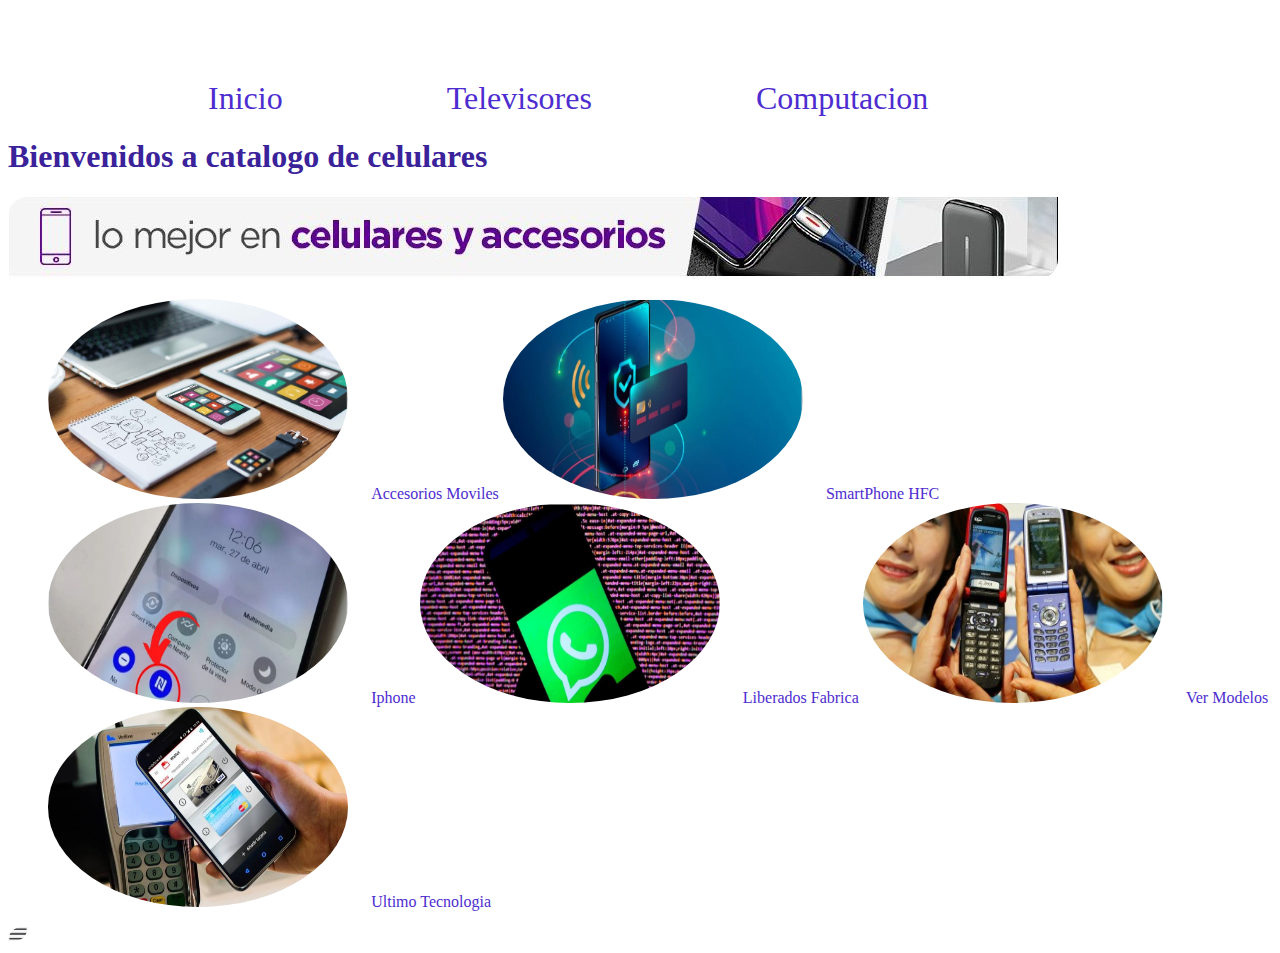
<file: celulares.html>
<!DOCTYPE html>
<html lang="en">
<head>
    <meta charset="UTF-8">
    <meta http-equiv="X-UA-Compatible" content="IE=edge">
    <meta name="viewport" content="width=device-width, initial-scale=1.0">
    <title>Celulares</title>
    <link href="https://cdn.jsdelivr.net/npm/bootstrap@5.3.0-alpha1/dist/css/bootstrap.min.css" rel="stylesheet" integrity="sha384-GLhlTQ8iRABdZLl6O3oVMWSktQOp6b7In1Zl3/Jr59b6EGGoI1aFkw7cmDA6j6gD" crossorigin="anonymous">
    <link rel="stylesheet" href="css/mi_estilo.css">
     <!-- Google tag (gtag.js) -->
    <!-- <script async src="https://www.googletagmanager.com/gtag/js?id=G-V1HGBJ31CJ"></script>
    <script>
    window.dataLayer = window.dataLayer || [];
    function gtag(){dataLayer.push(arguments);}
    gtag('js', new Date());

    gtag('config', 'G-V1HGBJ31CJ'); -->
</script>
</head>
<body>
    <div  name="menu">
        <div class="container">
           <ul class="tabs">
             <li><a name="menu" href="index.html">Inicio</a></li>
             <li><a name="menu" href="televisores.html">Televisores</a></li>
             <li><a href="computacion.html">Computacion</a></li>
            
           </ul>
        </div>
    </div>
    <div>
        <div>
            <div class="col-md-12 text-center">
                <h1 class="py-5 ">Bienvenidos a catalogo de celulares</h1>
                

            </div>
            <div class="col-md-12 col-lg-12 text-center whidth=100px">
                <img class="img-fluid" src="imagenes/celulares/LOGO.jpg" alt="">               
                    
            </div>
        </div>
        <main class="container-xl py-5">
            <!-- <h2 class="text-center my-5">galeria</h2> -->
            <ul class="row list-unstyled galeria">
                <li class="col-sm-4 col-lg-2">
                    <img class="img-fluid mb-1" id="celulares" src="imagenes/celulares/celular1.jpg" alt="galeria">
                    <a class="fw-bold" id="vin" href="#">Accesorios Moviles</a>
                </li>
                <li class="col-sm-4 col-lg-2">
                    <img class="img-fluid mb-1" id="celulares" src="imagenes/celulares/celular2.jpg" alt="galeria">
                    <a class="fw-bold" id="vin" href="#">SmartPhone HFC</a>
                </li>
                <li class="col-sm-4 col-lg-2">
                    <img class="img-fluid mb-1" id="celulares" src="imagenes/celulares/celular3.jpg" alt="galeria">
                    <a class="fw-bold" id="vin" href="#">Iphone</a>
                </li>
                <li class="col-sm-4 col-lg-2">
                    <img class="img-fluid mb-1" id="celulares" src="imagenes/celulares/celular4.jpg" alt="galeria">
                    <a class="fw-bold" id="vin" href="#">Liberados Fabrica</a>
                </li>
                <li class="col-sm-4 col-lg-2">
                    <img class="img-fluid mb-1" id="celulares" src="imagenes/celulares/celular5.jpg" alt="galeria">
                    <a class="fw-bold" id="vin" href="#">Ver Modelos</a>
                </li>
                <li class="col-sm-4 col-lg-2">
                    <img class="img-fluid mb-1" id="celulares" src="imagenes/celulares/cel6.jpg" alt="galeria">
                    <a class="fw-bold" id="vin" href="#">Ultimo Tecnologia</a>
                </li>
                
                
            </ul>
        </main>
        
    </div>


    <div class="button mx-2">
        <a class=" text-decoration-none btn-success fw-bold text-uppercase py-3 w-80" href="/menu.html"><img id="iconomenu" class="rounded float-star" alt="..." src="/imagenes/celulares/menu.jpg" alt=""></a> </button>
    </div>
    

    <script src="https://cdn.jsdelivr.net/npm/bootstrap@5.3.0-alpha1/dist/js/bootstrap.bundle.min.js" integrity="sha384-cuYeSxntonz0PPNlHhBs68uyIAVpIIOZZ5JqeqvYYIcEL727kskC66kF92t6Xl2V" crossorigin="anonymous"></script>
    <script src="js/java.js"></script>
</body>
</html>
</file>
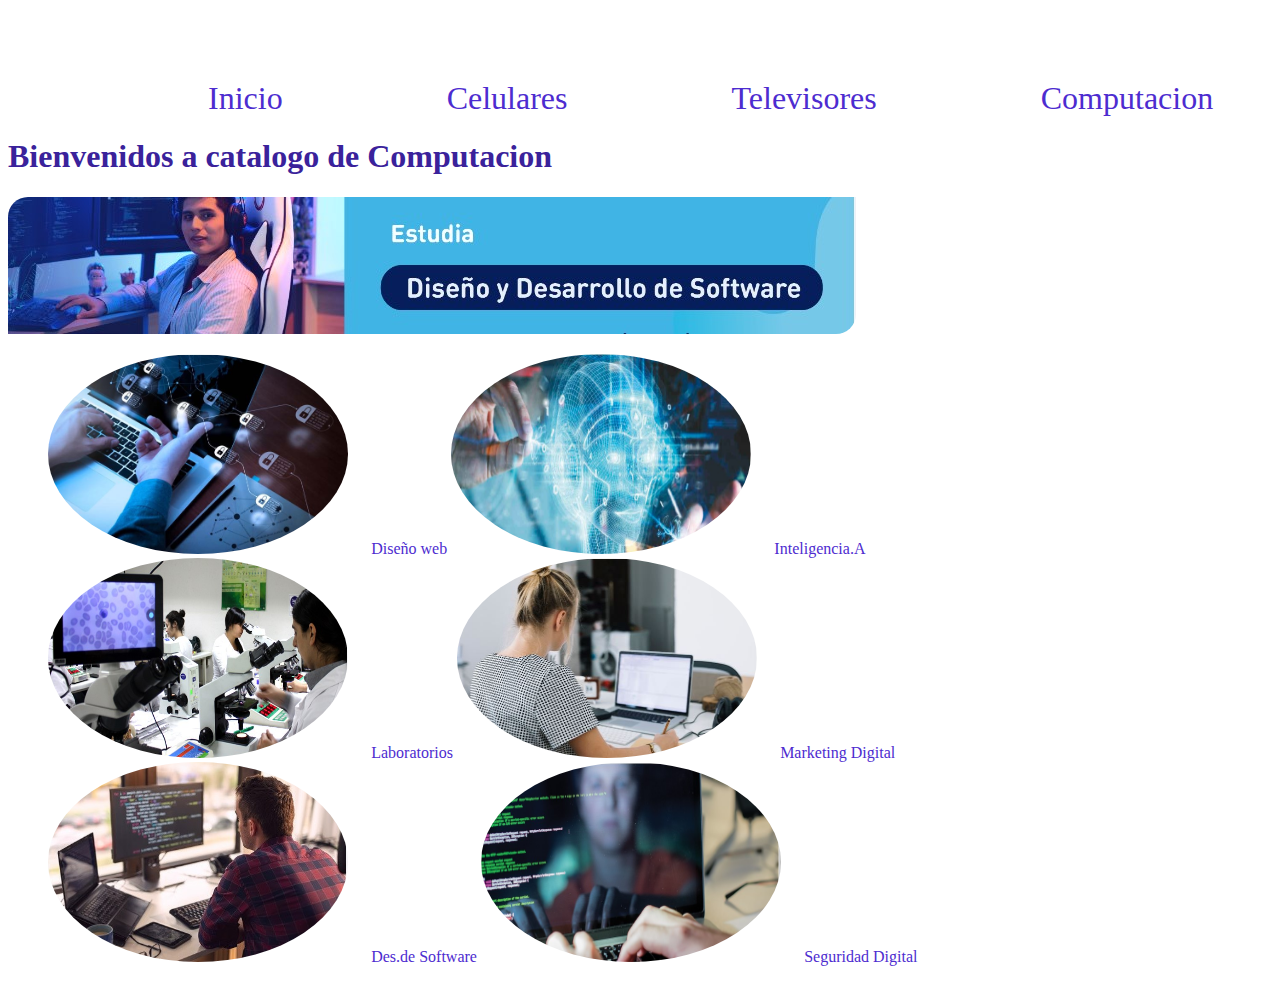
<file: computacion.html>
<!DOCTYPE html>
<html lang="en">
<head>
    <meta charset="UTF-8">
    <meta http-equiv="X-UA-Compatible" content="IE=edge">
    <meta name="viewport" content="width=device-width, initial-scale=1.0">
    <title>Computacion</title>
    <link href="https://cdn.jsdelivr.net/npm/bootstrap@5.3.0-alpha1/dist/css/bootstrap.min.css" rel="stylesheet" integrity="sha384-GLhlTQ8iRABdZLl6O3oVMWSktQOp6b7In1Zl3/Jr59b6EGGoI1aFkw7cmDA6j6gD" crossorigin="anonymous">
    <link rel="stylesheet" href="css/mi_estilo.css">
     <!-- Google tag (gtag.js) -->
    <!-- <script async src="https://www.googletagmanager.com/gtag/js?id=G-V1HGBJ31CJ"></script>
    <script>
    window.dataLayer = window.dataLayer || [];
    function gtag(){dataLayer.push(arguments);}
    gtag('js', new Date());

    gtag('config', 'G-V1HGBJ31CJ'); -->
</script>
</head>
<body>
    <div  name="menu">
        <div class="container">
           <ul class="tabs">
             <li><a name="menu" href="index.html">Inicio</a></li>
             <li><a name="menu" href="celulares.html">Celulares</a></li>
             <li><a name="menu" href="televisores.html">Televisores</a></li>
             <li><a href="computacion.html">Computacion</a></li>
            
           </ul>
        </div>
    </div>
    <div class="container-xxl">
        <div class="container-xxl">
            <div class="col-md-12 text-center">
                <h1 class="py-5 ">Bienvenidos a catalogo de Computacion</h1> 

            </div>
            <div class="col-md-12 col-lg-12 text-center whidth=100px">
                <img class="img-fluid " src="imagenes/computacion/logo.jpg" alt="logo">        
                    
            </div>
        </div>
        <main class="container-xl py-5">
            <!-- <h2 class="text-center my-5">galeria</h2> -->
            <ul class="row list-unstyled galeria">
                <li class="col-sm-4 col-lg-2">
                    <img class="img-fluid mb-1" id="celulares" src="imagenes/computacion/computacion.jpg" alt="galeria">
                    <a class="fw-bold" id="vin" href="#">Diseño web</a> 
                </li>
                <li class="col-sm-4 col-lg-2">
                    <img class="img-fluid mb-1" id="celulares" src="imagenes/computacion/computacion1.jpg" alt="galeria">
                    <a class="fw-bold text-center" id="vin"  href="#">Inteligencia.A</a>
                </li>
                <li class="col-sm-4 col-lg-2">
                    <img class="img-fluid mb-1" id="celulares" src="imagenes/computacion/computacion2jpg.jpg" alt="galeria">
                    <a class="fw-bold" id="vin"  href="#">Laboratorios</a>
                </li>
                <li class="col-sm-4 col-lg-2">
                    <img class="img-fluid mb-1" id="celulares" src="imagenes/computacion/cop3.jpg" alt="galeria">
                    <a class="fw-bold" id="vin"  href="#">Marketing Digital</a>
                </li>
                <li class="col-sm-4 col-lg-2">
                    <img class="img-fluid mb-1" id="celulares" src="imagenes/computacion/cop4.jpg" alt="galeria">
                    <a class="fw-bold" id="vin"  href="#">Des.de Software</a>
                </li>
                <li class="col-sm-4 col-lg-2">
                    <img class="img-fluid mb-1" id="celulares" src="imagenes/computacion/cop5.jpg" alt="galeria">
                    <a class="fw-bold" id="vin"  href="#">Seguridad Digital</a>
                </li>
                
                
            </ul>
            
        </main>
        
    </div>
    

    <script src="https://cdn.jsdelivr.net/npm/bootstrap@5.3.0-alpha1/dist/js/bootstrap.bundle.min.js" integrity="sha384-cuYeSxntonz0PPNlHhBs68uyIAVpIIOZZ5JqeqvYYIcEL727kskC66kF92t6Xl2V" crossorigin="anonymous"></script>
    <script src="js/java.js"></script>
</body>
</html>
</file>
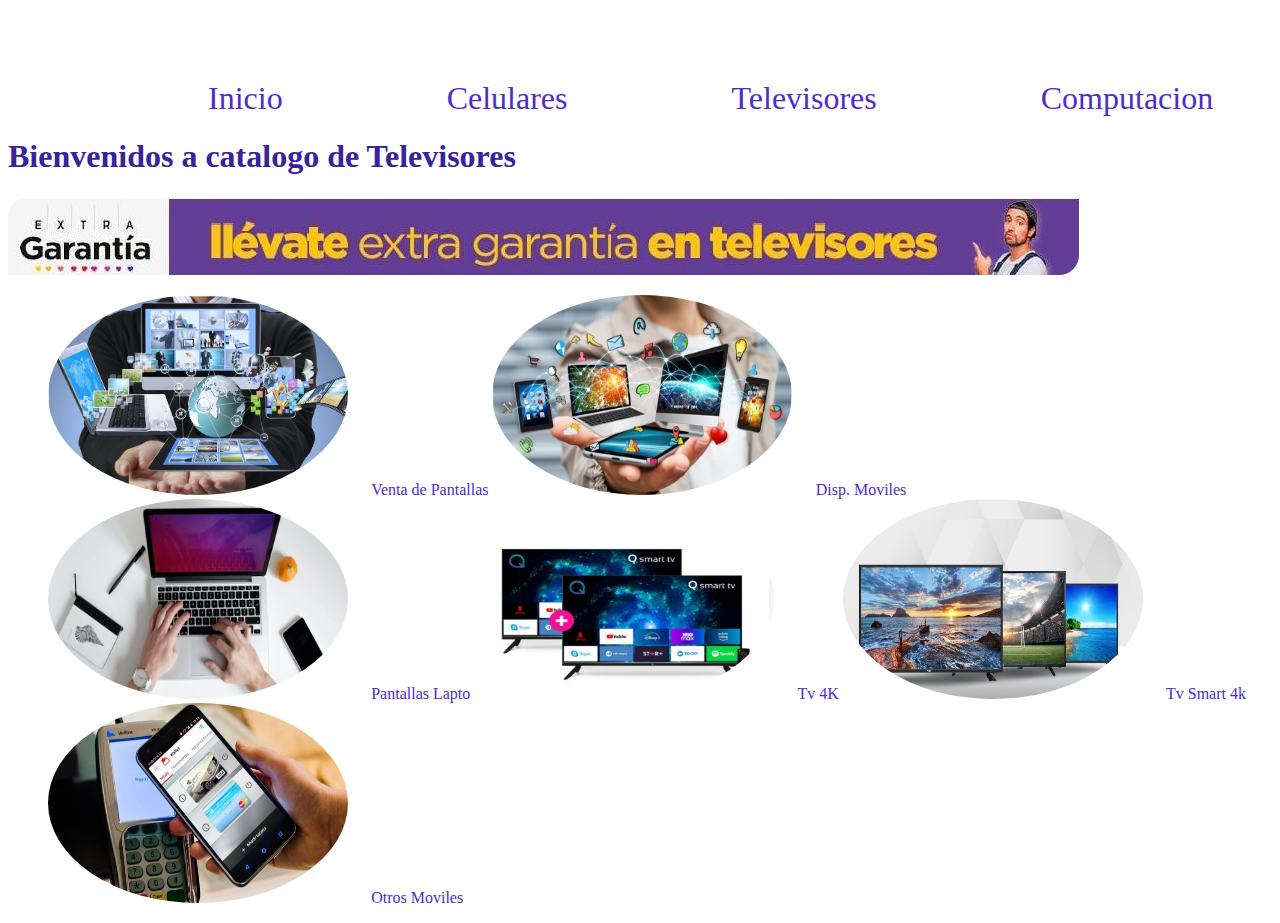
<file: televisores.html>
<!DOCTYPE html>
<html lang="en">
<head>
    <meta charset="UTF-8">
    <meta http-equiv="X-UA-Compatible" content="IE=edge">
    <meta name="viewport" content="width=device-width, initial-scale=1.0">
    <title>Televisores</title>
    <link href="https://cdn.jsdelivr.net/npm/bootstrap@5.3.0-alpha1/dist/css/bootstrap.min.css" rel="stylesheet" integrity="sha384-GLhlTQ8iRABdZLl6O3oVMWSktQOp6b7In1Zl3/Jr59b6EGGoI1aFkw7cmDA6j6gD" crossorigin="anonymous">
    <link rel="stylesheet" href="/css/mi estilo.css">
</head>
<body>
    <div  name="menu">
        <div class="container">
           <ul class="tabs">
             <li><a name="menu" href="index.html">Inicio</a></li>
             <li><a name="menu" href="celulares.html">Celulares</a></li>
             <li><a name="menu" href="televisores.html">Televisores</a></li>
             <li><a href="computacion.html">Computacion</a></li>
            
           </ul>
        </div>
    </div>
    <div class="container-xxl">
        <div class="container-xxl">
            <div class="col-md-12 text-center">
                <h1 class="py-5 ">Bienvenidos a catalogo de Televisores</h1> 

            </div>
            <div class="col-md-12 col-lg-12 text-center whidth=100px">
                <img class="img-fluid" src="imagenes/televisores/LOGO.jpg" alt="logo">        
                    
            </div>
        </div>
        <main class="container-xl py-5">
            <!-- <h2 class="text-center my-5">galeria</h2> -->
            <ul class="row list-unstyled galeria">
                <li class="col-sm-4 col-lg-2">
                    <img class="img-fluid mb-1" id="celulares" src="imagenes/televisores/pantalla1.jpg" alt="galeria">
                    <a class="fw-bold" id="vin" href="#">Venta de Pantallas</a>
                </li>
                <li class="col-sm-4 col-lg-2">
                    <img class="img-fluid mb-1" id="celulares" src="imagenes/televisores/pantalla.jpg" alt="galeria">
                    <a class="fw-bold" id="vin" href="#">Disp. Moviles</a>
                </li>
                <li class="col-sm-4 col-lg-2">
                    <img class="img-fluid mb-1" id="celulares" src="imagenes/televisores/pantalla3.jpg" alt="galeria">
                    <a class="fw-bold" id="vin" href="#">Pantallas Lapto</a>
                </li>
                <li class="col-sm-4 col-lg-2">
                    <img class="img-fluid mb-1" id="celulares" src="imagenes/televisores/pan5.jpg" alt="galeria">
                    <a class="fw-bold" id="vin" href="#">Tv 4K</a>
                </li>
                <li class="col-sm-4 col-lg-2">
                    <img class="img-fluid mb-1" id="celulares" src="imagenes/televisores/pan6.jpg" alt="galeria">
                    <a class="fw-bold" id="vin" href="#">Tv Smart 4k</a>
                </li>
                <li class="col-sm-4 col-lg-2">
                    <img class="img-fluid mb-1" id="celulares" src="imagenes/celulares/cel6.jpg" alt="galeria">
                    <a class="fw-bold" id="vin" href="#">Otros Moviles</a>
                </li>
                
                
            </ul>
        </main>
        
    </div>
    

    <script src="https://cdn.jsdelivr.net/npm/bootstrap@5.3.0-alpha1/dist/js/bootstrap.bundle.min.js" integrity="sha384-cuYeSxntonz0PPNlHhBs68uyIAVpIIOZZ5JqeqvYYIcEL727kskC66kF92t6Xl2V" crossorigin="anonymous"></script>
    <script src="js/java.js"></script>
</body>
</html>
</file>
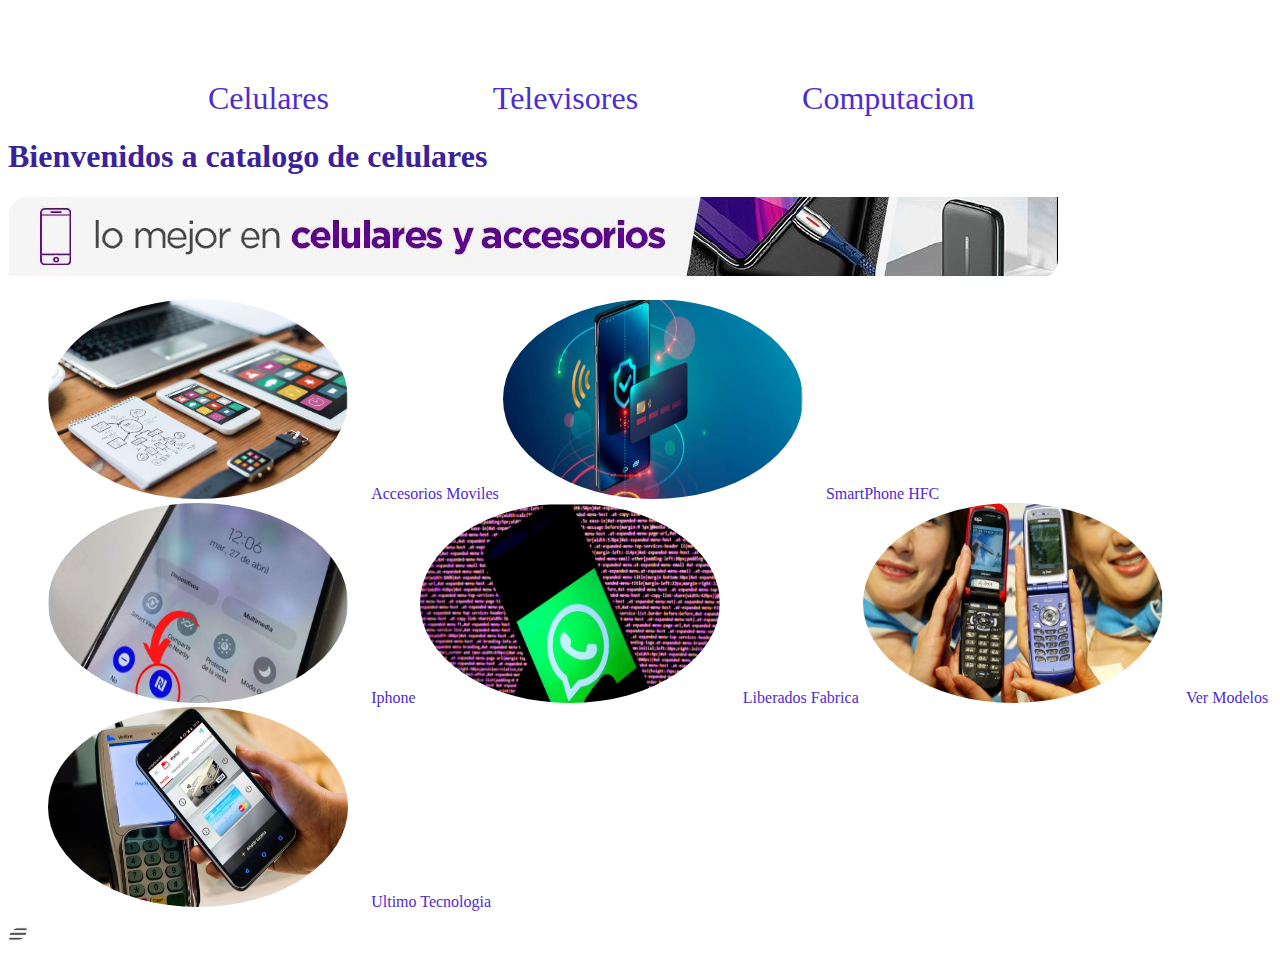
<file: evaluacion 2/celulares.html>
<!DOCTYPE html>
<html lang="en">
<head>
    <meta charset="UTF-8">
    <meta http-equiv="X-UA-Compatible" content="IE=edge">
    <meta name="viewport" content="width=device-width, initial-scale=1.0">
    <title>Celulares</title>
    <link href="https://cdn.jsdelivr.net/npm/bootstrap@5.3.0-alpha1/dist/css/bootstrap.min.css" rel="stylesheet" integrity="sha384-GLhlTQ8iRABdZLl6O3oVMWSktQOp6b7In1Zl3/Jr59b6EGGoI1aFkw7cmDA6j6gD" crossorigin="anonymous">
    <link rel="stylesheet" href="/css/mi estilo.css">
</head>
<body>
    <div  name="menu">
        <div class="container">
           <ul class="tabs">
             <li><a name="menu" href="/celulares.html">Celulares</a></li>
             <li><a name="menu" href="/televisores.html">Televisores</a></li>
             <li><a href="/computacion.html">Computacion</a></li>
            
           </ul>
        </div>
    </div>
    <div>
        <div>
            <div class="col-md-12 text-center">
                <h1 class="py-5 ">Bienvenidos a catalogo de celulares</h1>
                

            </div>
            <div class="col-md-12 col-lg-12 text-center whidth=100px">
                <img class="img-fluid" src="/imagenes/celulares/LOGO.jpg" alt="">               
                    
            </div>
        </div>
        <main class="container-xl py-5">
            <!-- <h2 class="text-center my-5">galeria</h2> -->
            <ul class="row list-unstyled galeria">
                <li class="col-sm-4 col-lg-2">
                    <img class="img-fluid mb-1" id="celulares" src="/imagenes/celulares/celular1.jpg" alt="galeria">
                    <a class="fw-bold" id="vin" href="#">Accesorios Moviles</a>
                </li>
                <li class="col-sm-4 col-lg-2">
                    <img class="img-fluid mb-1" id="celulares" src="/imagenes/celulares/celular2.jpg" alt="galeria">
                    <a class="fw-bold" id="vin" href="#">SmartPhone HFC</a>
                </li>
                <li class="col-sm-4 col-lg-2">
                    <img class="img-fluid mb-1" id="celulares" src="/imagenes/celulares/celular3.jpg" alt="galeria">
                    <a class="fw-bold" id="vin" href="#">Iphone</a>
                </li>
                <li class="col-sm-4 col-lg-2">
                    <img class="img-fluid mb-1" id="celulares" src="/imagenes/celulares/celular4.jpg" alt="galeria">
                    <a class="fw-bold" id="vin" href="#">Liberados Fabrica</a>
                </li>
                <li class="col-sm-4 col-lg-2">
                    <img class="img-fluid mb-1" id="celulares" src="/imagenes/celulares/celular5.jpg" alt="galeria">
                    <a class="fw-bold" id="vin" href="#">Ver Modelos</a>
                </li>
                <li class="col-sm-4 col-lg-2">
                    <img class="img-fluid mb-1" id="celulares" src="/imagenes/celulares/cel6.jpg" alt="galeria">
                    <a class="fw-bold" id="vin" href="#">Ultimo Tecnologia</a>
                </li>
                
                
            </ul>
        </main>
        
    </div>


    <div class="button mx-2">
        <a class=" text-decoration-none btn-success fw-bold text-uppercase py-3 w-80" href="/menu.html"><img id="iconomenu" class="rounded float-star" alt="..." src="/imagenes/celulares/menu.jpg" alt=""></a> </button>
    </div>
    

    <script src="https://cdn.jsdelivr.net/npm/bootstrap@5.3.0-alpha1/dist/js/bootstrap.bundle.min.js" integrity="sha384-cuYeSxntonz0PPNlHhBs68uyIAVpIIOZZ5JqeqvYYIcEL727kskC66kF92t6Xl2V" crossorigin="anonymous"></script>
    <script src="/js/java.js"></script>
</body>
</html>
</file>
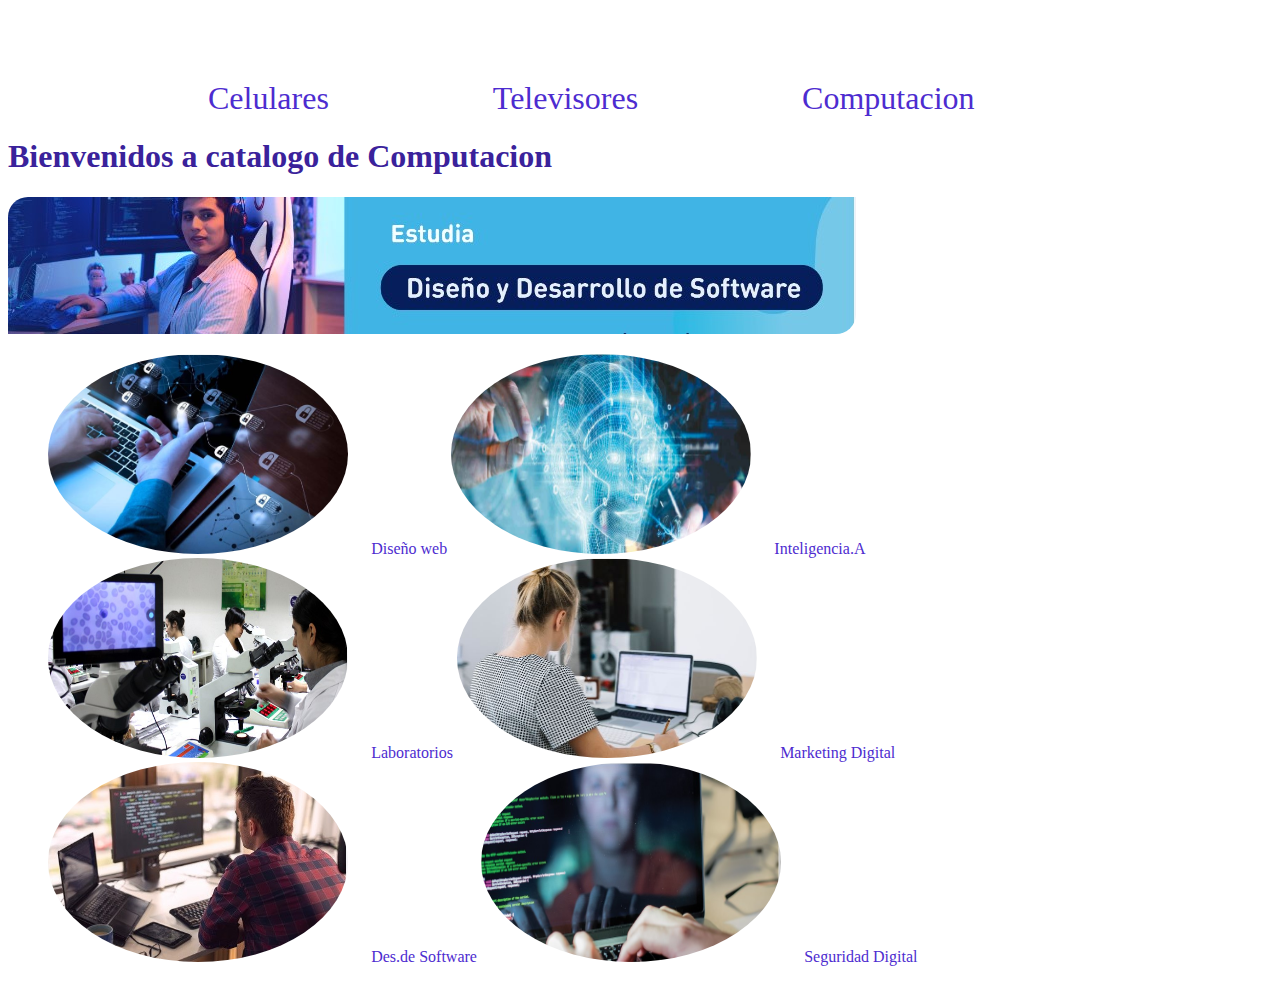
<file: evaluacion 2/computacion.html>
<!DOCTYPE html>
<html lang="en">
<head>
    <meta charset="UTF-8">
    <meta http-equiv="X-UA-Compatible" content="IE=edge">
    <meta name="viewport" content="width=device-width, initial-scale=1.0">
    <title>Computacion</title>
    <link href="https://cdn.jsdelivr.net/npm/bootstrap@5.3.0-alpha1/dist/css/bootstrap.min.css" rel="stylesheet" integrity="sha384-GLhlTQ8iRABdZLl6O3oVMWSktQOp6b7In1Zl3/Jr59b6EGGoI1aFkw7cmDA6j6gD" crossorigin="anonymous">
    <link rel="stylesheet" href="/css/mi estilo.css">
</head>
<body>
    <div  name="menu">
        <div class="container">
           <ul class="tabs">
             <li><a name="menu" href="/celulares.html">Celulares</a></li>
             <li><a name="menu" href="/televisores.html">Televisores</a></li>
             <li><a href="/computacion.html">Computacion</a></li>
            
           </ul>
        </div>
    </div>
    <div class="container-xxl">
        <div class="container-xxl">
            <div class="col-md-12 text-center">
                <h1 class="py-5 ">Bienvenidos a catalogo de Computacion</h1> 

            </div>
            <div class="col-md-12 col-lg-12 text-center whidth=100px">
                <img class="img-fluid " src="/imagenes/computacion/logo.jpg" alt="logo">        
                    
            </div>
        </div>
        <main class="container-xl py-5">
            <!-- <h2 class="text-center my-5">galeria</h2> -->
            <ul class="row list-unstyled galeria">
                <li class="col-sm-4 col-lg-2">
                    <img class="img-fluid mb-1" id="celulares" src="/imagenes/computacion/computacion.jpg" alt="galeria">
                    <a class="fw-bold" id="vin" href="#">Diseño web</a> 
                </li>
                <li class="col-sm-4 col-lg-2">
                    <img class="img-fluid mb-1" id="celulares" src="/imagenes/computacion/computacion1.jpg" alt="galeria">
                    <a class="fw-bold text-center" id="vin"  href="#">Inteligencia.A</a>
                </li>
                <li class="col-sm-4 col-lg-2">
                    <img class="img-fluid mb-1" id="celulares" src="/imagenes/computacion/computacion2jpg.jpg" alt="galeria">
                    <a class="fw-bold" id="vin"  href="#">Laboratorios</a>
                </li>
                <li class="col-sm-4 col-lg-2">
                    <img class="img-fluid mb-1" id="celulares" src="/imagenes/computacion/cop3.jpg" alt="galeria">
                    <a class="fw-bold" id="vin"  href="#">Marketing Digital</a>
                </li>
                <li class="col-sm-4 col-lg-2">
                    <img class="img-fluid mb-1" id="celulares" src="/imagenes/computacion/cop4.jpg" alt="galeria">
                    <a class="fw-bold" id="vin"  href="#">Des.de Software</a>
                </li>
                <li class="col-sm-4 col-lg-2">
                    <img class="img-fluid mb-1" id="celulares" src="/imagenes/computacion/cop5.jpg" alt="galeria">
                    <a class="fw-bold" id="vin"  href="#">Seguridad Digital</a>
                </li>
                
                
            </ul>
            
        </main>
        
    </div>
    

    <script src="https://cdn.jsdelivr.net/npm/bootstrap@5.3.0-alpha1/dist/js/bootstrap.bundle.min.js" integrity="sha384-cuYeSxntonz0PPNlHhBs68uyIAVpIIOZZ5JqeqvYYIcEL727kskC66kF92t6Xl2V" crossorigin="anonymous"></script>
    <script src="/js/java.js"></script>
</body>
</html>
</file>
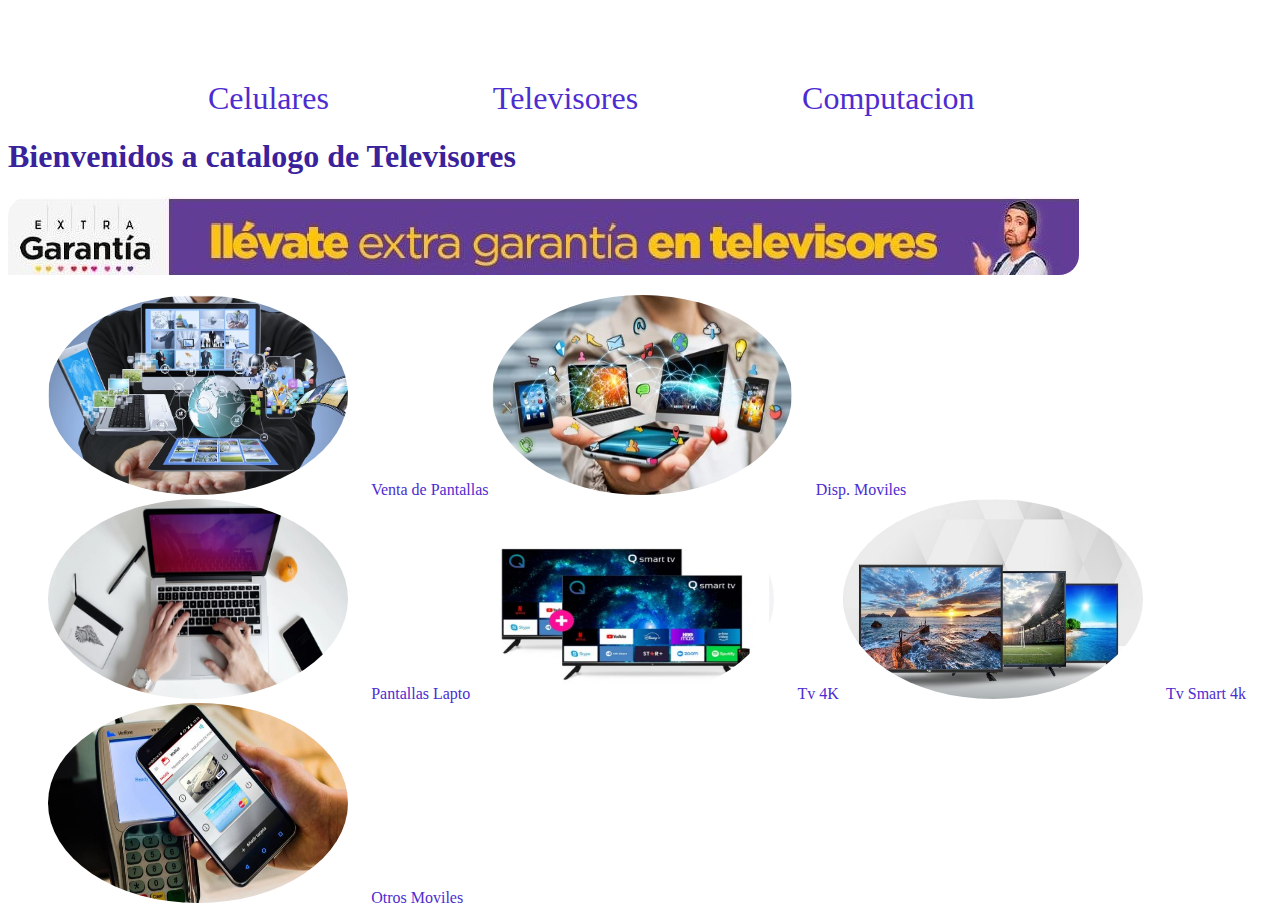
<file: evaluacion 2/televisores.html>
<!DOCTYPE html>
<html lang="en">
<head>
    <meta charset="UTF-8">
    <meta http-equiv="X-UA-Compatible" content="IE=edge">
    <meta name="viewport" content="width=device-width, initial-scale=1.0">
    <title>Televisores</title>
    <link href="https://cdn.jsdelivr.net/npm/bootstrap@5.3.0-alpha1/dist/css/bootstrap.min.css" rel="stylesheet" integrity="sha384-GLhlTQ8iRABdZLl6O3oVMWSktQOp6b7In1Zl3/Jr59b6EGGoI1aFkw7cmDA6j6gD" crossorigin="anonymous">
    <link rel="stylesheet" href="/css/mi estilo.css">
</head>
<body>
    <div  name="menu">
        <div class="container">
           <ul class="tabs">
             <li><a name="menu" href="/celulares.html">Celulares</a></li>
             <li><a name="menu" href="/televisores.html">Televisores</a></li>
             <li><a href="/computacion.html">Computacion</a></li>
            
           </ul>
        </div>
    </div>
    <div class="container-xxl">
        <div class="container-xxl">
            <div class="col-md-12 text-center">
                <h1 class="py-5 ">Bienvenidos a catalogo de Televisores</h1> 

            </div>
            <div class="col-md-12 col-lg-12 text-center whidth=100px">
                <img class="img-fluid" src="/imagenes/televisores/LOGO.jpg" alt="logo">        
                    
            </div>
        </div>
        <main class="container-xl py-5">
            <!-- <h2 class="text-center my-5">galeria</h2> -->
            <ul class="row list-unstyled galeria">
                <li class="col-sm-4 col-lg-2">
                    <img class="img-fluid mb-1" id="celulares" src="/imagenes/televisores/pantalla1.jpg" alt="galeria">
                    <a class="fw-bold" id="vin" href="#">Venta de Pantallas</a>
                </li>
                <li class="col-sm-4 col-lg-2">
                    <img class="img-fluid mb-1" id="celulares" src="/imagenes/televisores/pantalla.jpg" alt="galeria">
                    <a class="fw-bold" id="vin" href="#">Disp. Moviles</a>
                </li>
                <li class="col-sm-4 col-lg-2">
                    <img class="img-fluid mb-1" id="celulares" src="/imagenes/televisores/pantalla3.jpg" alt="galeria">
                    <a class="fw-bold" id="vin" href="#">Pantallas Lapto</a>
                </li>
                <li class="col-sm-4 col-lg-2">
                    <img class="img-fluid mb-1" id="celulares" src="/imagenes/televisores/pan5.jpg" alt="galeria">
                    <a class="fw-bold" id="vin" href="#">Tv 4K</a>
                </li>
                <li class="col-sm-4 col-lg-2">
                    <img class="img-fluid mb-1" id="celulares" src="/imagenes/televisores/pan6.jpg" alt="galeria">
                    <a class="fw-bold" id="vin" href="#">Tv Smart 4k</a>
                </li>
                <li class="col-sm-4 col-lg-2">
                    <img class="img-fluid mb-1" id="celulares" src="/imagenes/celulares/cel6.jpg" alt="galeria">
                    <a class="fw-bold" id="vin" href="#">Otros Moviles</a>
                </li>
                
                
            </ul>
        </main>
        
    </div>
    

    <script src="https://cdn.jsdelivr.net/npm/bootstrap@5.3.0-alpha1/dist/js/bootstrap.bundle.min.js" integrity="sha384-cuYeSxntonz0PPNlHhBs68uyIAVpIIOZZ5JqeqvYYIcEL727kskC66kF92t6Xl2V" crossorigin="anonymous"></script>
    <script src="/js/java.js"></script>
</body>
</html>
</file>
<file: css/mi_estilo.css>
/* efecto hover menu */
.container .tabs a:hover{
    font-family: 'Franklin Gothic Medium', 'Arial Narrow', Arial, sans-serif;
    color:#e81236 ;
    text-shadow:0 1px 0 #c42121,
                /* 0 2px 0 #b5b5b5,
                0 3px 0 #9b9b9b,
                0 4px 0 #898989,
                0 5px 0 #7b7b7b,
                0 6px 0 #626262, */
                0 1px 0 rgba(172, 1, 1, 0.2);
}
/* personalizar a menu */
.container .tabs a{
    color: #4d2cd0;
    text-decoration: none;
    display: block;
    font-size: 2em;
    margin-left: 5em;
    margin-top: 2em;
    
}
#vin{
    color:#4d2cd0;;
    text-decoration: none;
    margin-left: 3.2em;
    

}
@media(min-width:768px){
    #vin{
    color:#4d2cd0;;
    text-decoration: none;
    margin-left:1.2em;
    }
    
    }
    /* colocar en linea y quitar subrayado menu */
li{
    display:inline-block;
    text-decoration: none;
    
}
/* personalizar icono email formulario */
#icono{
    position:absolute;
    color: white;
    margin-top: 1.5px;
    margin-left:0px;
    font-size: 30px;
    padding: 5px;
    background: #3a229b;
    border-radius:8px 0px 0px 8px;
   text-align:center;

}
/* personalizar icono celular formulario*/
#icono2{
    position:absolute;
    color:white;
    margin-top: 1px;
    margin-left:auto;
    font-size: 30px;
    padding: 5px;
    background: #3a229b;
    border-radius:8px 0px 0px 8px;

}
/* personalizar boton enviar */
#boton{
    background: #3a229b;
    font-size: 20px;
    border-radius: 20px;
    
}
/* personalizar imagenes de archivo celulares */
#celulares{
    width: 300px;
    height: 200px;
    border-radius:100%;    
}
/* efecto borde en imagenes  */
#celulares:hover{
    border: solid #3a229b;    
}

@media(min-width:768px){
    #form{
        margin-left: 28em;
    }
    
    }
    /* estilo a bienvenidos */
h1{
    font-family: 'Playfair Display',serif;
    color: #3a229b;
} 
#inputtelefono{
    padding-left: 50px;
    /* text-align: center; */
} 
#inputEmail4{
    padding-left: 50px;
    /* text-align: center; */

}  
#iconomenu{
    width: 20px;
}
img{
    border-radius:20px 0px 20px 0px;
}
</file>
<file: css/mi estilo.css>
/* efecto hover menu */
.container .tabs a:hover{
    font-family: 'Franklin Gothic Medium', 'Arial Narrow', Arial, sans-serif;
    color:#e81236 ;
    text-shadow:0 1px 0 #c42121,
                /* 0 2px 0 #b5b5b5,
                0 3px 0 #9b9b9b,
                0 4px 0 #898989,
                0 5px 0 #7b7b7b,
                0 6px 0 #626262, */
                0 1px 0 rgba(172, 1, 1, 0.2);
}
/* personalizar a menu */
.container .tabs a{
    color: #4d2cd0;
    text-decoration: none;
    display: block;
    font-size: 2em;
    margin-left: 5em;
    margin-top: 2em;
    
}
#vin{
    color:#4d2cd0;;
    text-decoration: none;
    margin-left: 3.2em;
    

}
@media(min-width:768px){
    #vin{
    color:#4d2cd0;;
    text-decoration: none;
    margin-left:1.2em;
    }
    
    }
    /* colocar en linea y quitar subrayado menu */
li{
    display:inline-block;
    text-decoration: none;
    
}
/* personalizar icono email formulario */
#icono{
    position:absolute;
    color: white;
    margin-top: 1.5px;
    margin-left:0px;
    font-size: 30px;
    padding: 5px;
    background: #3a229b;
    border-radius:8px 0px 0px 8px;
   text-align:center;

}
/* personalizar icono celular formulario*/
#icono2{
    position:absolute;
    color:white;
    margin-top: 1px;
    margin-left:auto;
    font-size: 30px;
    padding: 5px;
    background: #3a229b;
    border-radius:8px 0px 0px 8px;

}
/* personalizar boton enviar */
#boton{
    background: #3a229b;
    font-size: 20px;
    border-radius: 20px;
    
}
/* personalizar imagenes de archivo celulares */
#celulares{
    width: 300px;
    height: 200px;
    border-radius:100%;    
}
/* efecto borde en imagenes  */
#celulares:hover{
    border: solid #3a229b;    
}

@media(min-width:768px){
    #form{
        margin-left: 28em;
    }
    
    }
    /* estilo a bienvenidos */
h1{
    font-family: 'Playfair Display',serif;
    color: #3a229b;
} 
#inputtelefono{
    padding-left: 50px;
    /* text-align: center; */
} 
#inputEmail4{
    padding-left: 50px;
    /* text-align: center; */

}  
#iconomenu{
    width: 20px;
}
img{
    border-radius:20px 0px 20px 0px;
}
</file>
